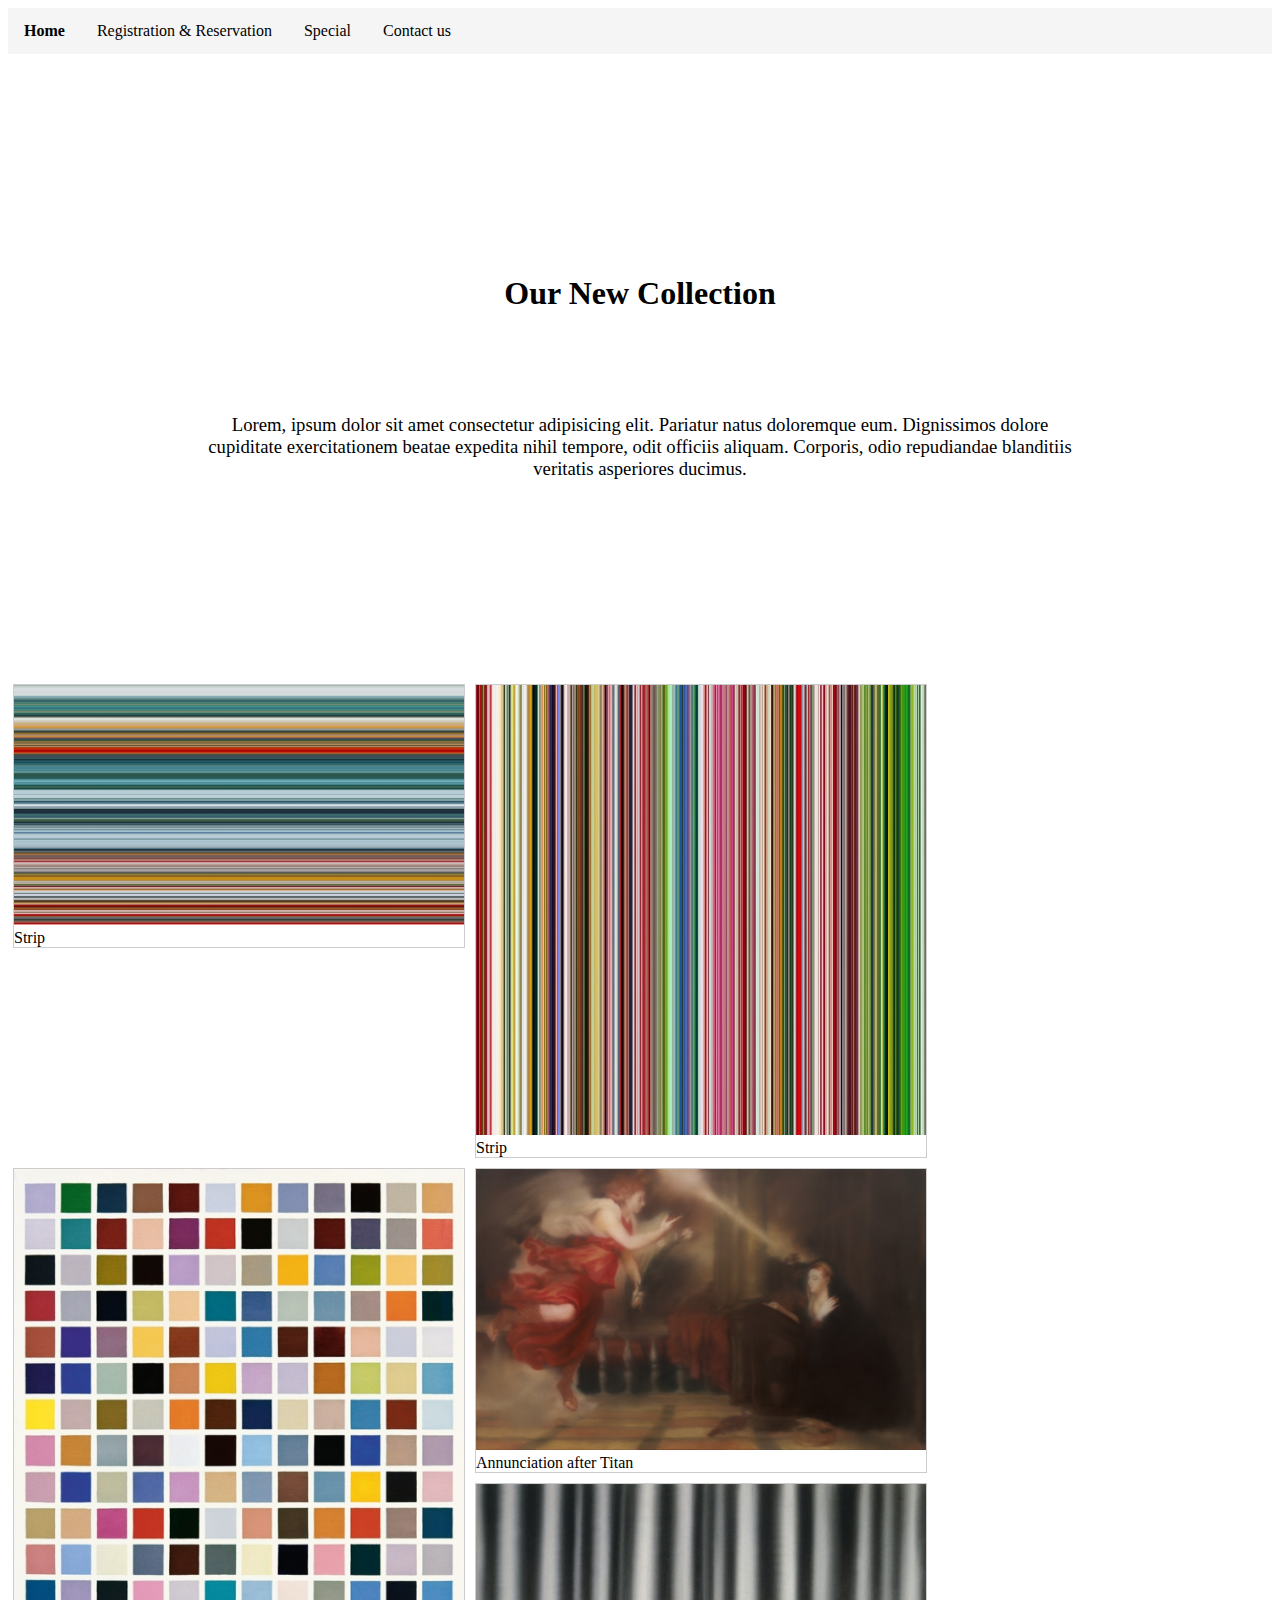
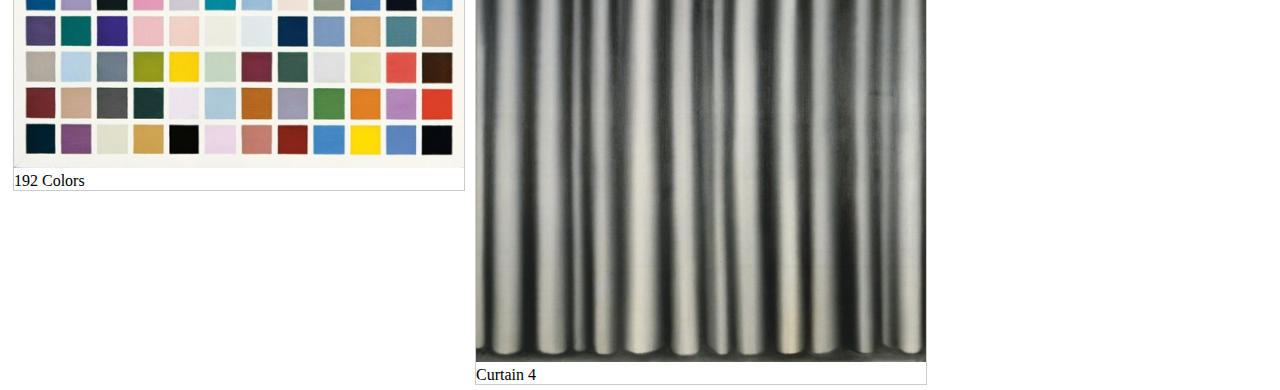
<file: index.html>
<!DOCTYPE html>
<html lang="en">
<head>
    <title>Gallery Y</title>
    <link rel="stylesheet" href="style.css">

</head>
<body>
    <ul class="navbar">
        <li class="navbar_item main">Home</li>
        <li class="navbar_item"><a href="registration.html">Registration & Reservation</a></li>
        <li class="navbar_item"><a href="special.html">Special</a></li>
        <li class="navbar_item"><a href="contact.html">Contact us</a></li>
    </ul>
    
    <div class="body">
    <h1> Our New Collection</h1>

    <h3>Lorem, ipsum dolor sit amet consectetur adipisicing elit. Pariatur natus doloremque eum. Dignissimos dolore cupiditate exercitationem beatae expedita nihil tempore, odit officiis aliquam. Corporis, odio repudiandae blanditiis veritatis asperiores ducimus.</h3>
    </div>

    <div class="gallery">
        <img src="images/strip.jpeg" alt="strip1">
        <div class="desc">Strip</div>
    </div>
    <div class="gallery">
        <img src="images/strip2.jpeg" alt="strip2">
        <div class="desc">Strip</div>
    </div>
        
    <div class="gallery">
        <img src="images/192colors.jpeg" alt="192colors">
        <div class="desc">192 Colors</div>

    </div>

    <div class="gallery">
        <img src="images/Annunciation_after_Titian.jpeg" alt="annun" >
        <div class="desc">Annunciation after Titan</div>
    </div>
        
    <div class="gallery">
        <img src="images/Vorhang4.jpeg" alt="curtain4">
        <div class="desc">Curtain 4</div>
    </div>

        
  

</body>
</html>
</file>
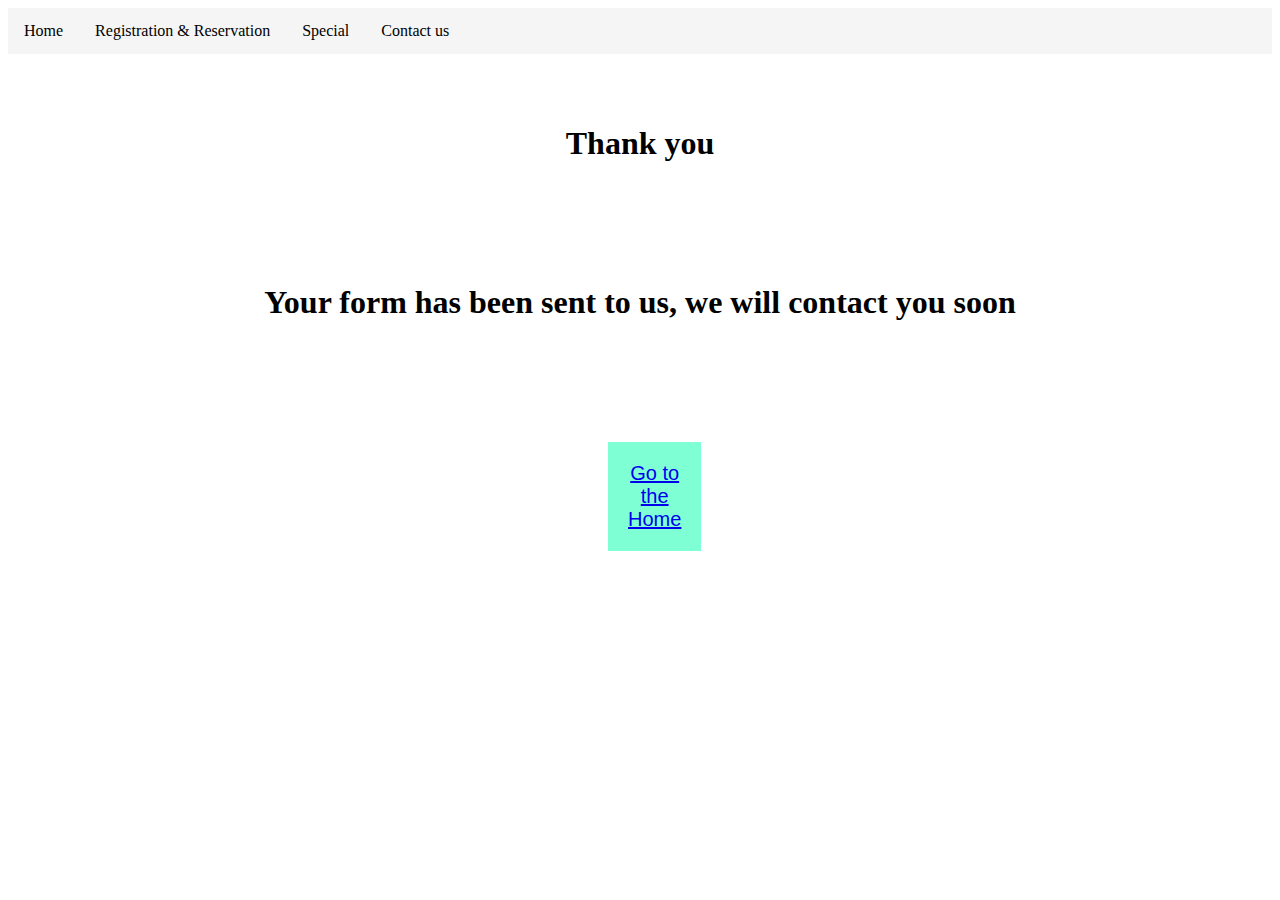
<file: confirmation-page.html>
<!DOCTYPE html>
<html lang="en">
<head>
    <title>Contact - Gallery Y</title>
    <link rel="stylesheet" href="style.css">

</head>
<body>
    <ul class="navbar">
        <li class="navbar_item"><a href="index.html">Home</a></li>
        <li class="navbar_item"><a href="registration.html">Registration & Reservation</a></li>
        <li class="navbar_item"><a href="special.html">Special</a></li>
        <li class="navbar_item"><a href="contact.html">Contact us</a></li>
    </ul>

    
    <h1>Thank you</h1>
    <h1>Your form has been sent to us, we will contact you soon</h1>
    <button type="button" class="home_button"><a href="index.html">Go to the Home</a> </button>
    
</body>
</html>
</file>
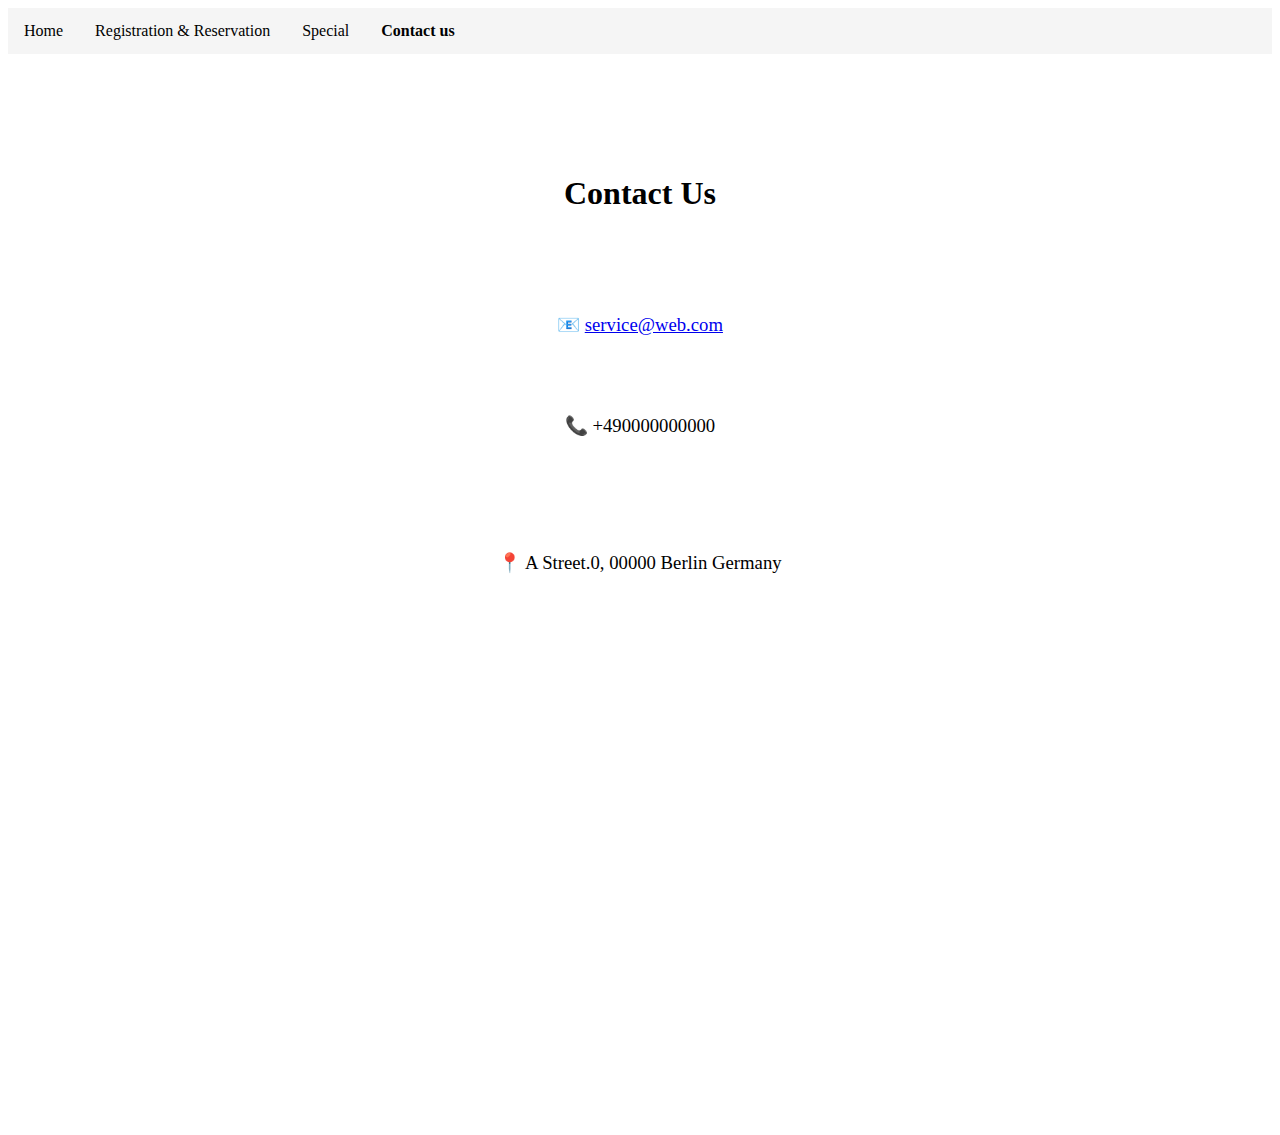
<file: contact.html>
<!DOCTYPE html>
<html lang="en">
<head>
    <title>Contact - Gallery Y</title>
    <link rel="stylesheet" href="style.css">

</head>
<body>
    <ul class="navbar">
        <li class="navbar_item"><a href="index.html">Home</a></li>
        <li class="navbar_item"><a href="registration.html">Registration & Reservation</a></li>
        <li class="navbar_item"><a href="special.html">Special</a></li>
        <li class="navbar_item main">Contact us</li>
    </ul>

    <div class="contact_info">
    <h1>Contact Us</h1>
    <h3>📧 <a href="mailto:service@web.com">service@web.com</a></h3>
    <h3>📞 +490000000000</h3>
    <br>
    <h3>📍 A Street.0, 00000 Berlin Germany</h3>
    <iframe src="https://www.google.com/maps/embed?pb=!1m18!1m12!1m3!1d606.8219381067078!2d13.371514129255443!3d52.52822771462705!2m3!1f0!2f0!3f0!3m2!1i1024!2i768!4f13.1!3m3!1m2!1s0x47a851942debbfc7%3A0x6895fd04bcea0bca!2sHamburger%20Bahnhof%20-%20Museum%20f%C3%BCr%20Gegenwart%20-%20Berlin!5e0!3m2!1sde!2sde!4v1618174885044!5m2!1sde!2sde" width="600" height="450" style="border:0;" allowfullscreen="" loading="lazy"></iframe>
    </div>
</body>
</html>
</file>
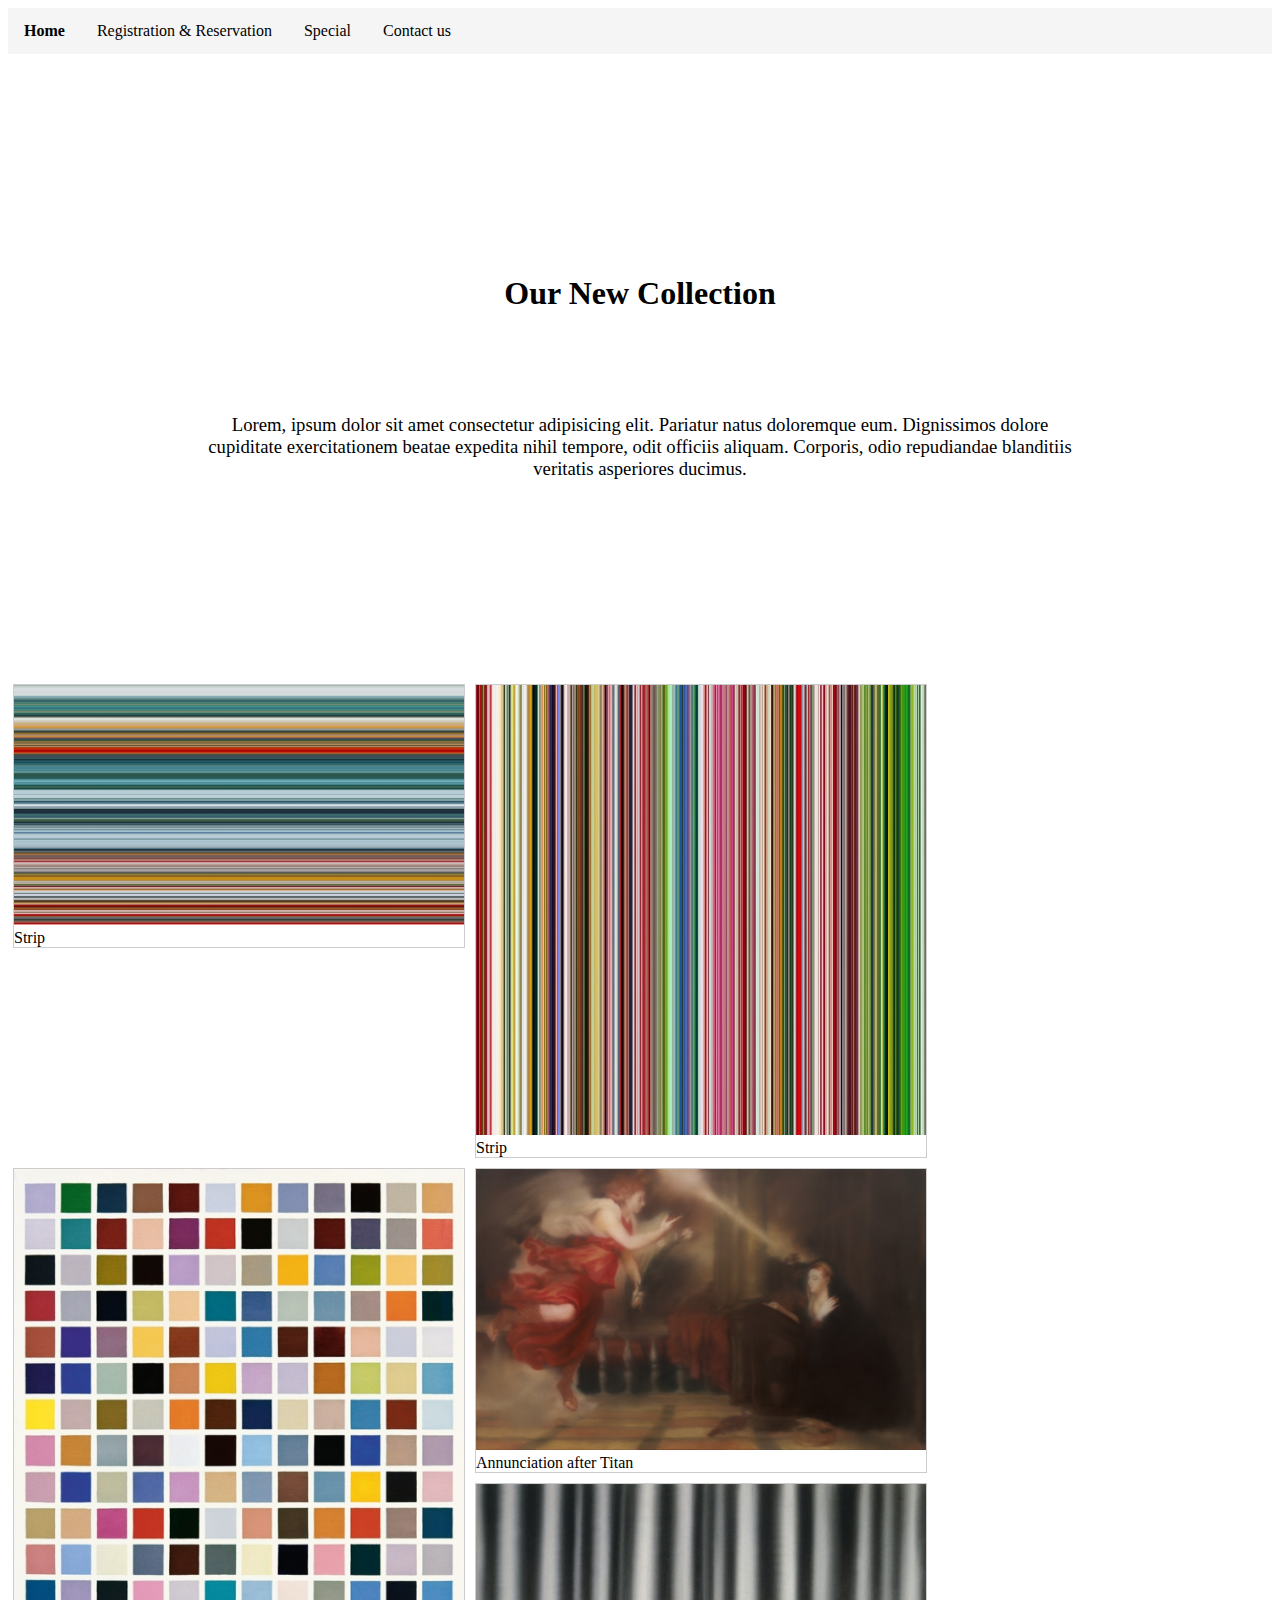
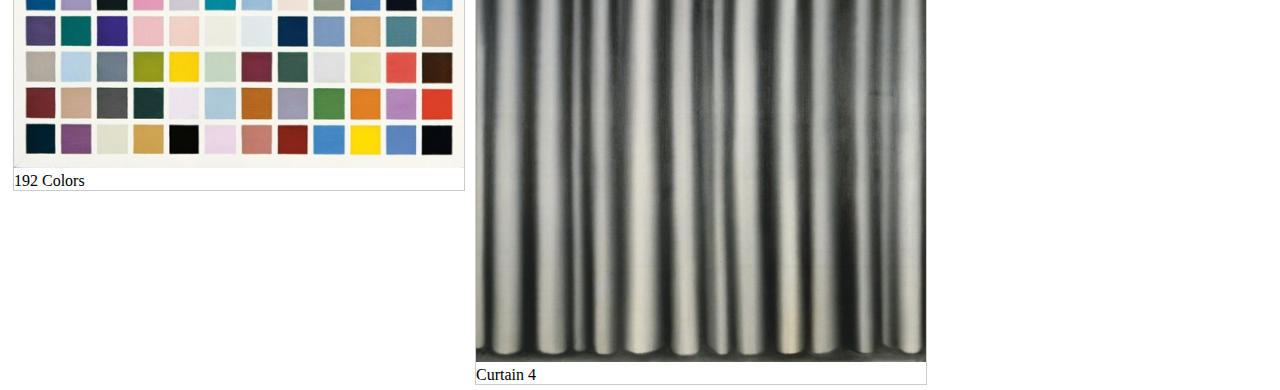
<file: home.html>
<!DOCTYPE html>
<html lang="en">
<head>
    <title>Gallery Y</title>
    <link rel="stylesheet" href="style.css">

</head>
<body>
    <ul style="
            list-style-type: none;
            margin: 0;
            padding: 0;
            overflow: hidden;
            background-color: whitesmoke;">
        <li style="float:left;"><a href="home.html"><b>Home</b> </a></li>
        <li style="float:left;"><a href="registration.html">Registration & Reservation</a></li>
        <li style="float:left;"><a href="special.html">Special</a></li>
        <li style="float:left;"><a href="contact.html">Contact us</a></li>
    </ul>
    
    <div class="body">
    <h1> Our New Collection</h1>

    <h3>Lorem, ipsum dolor sit amet consectetur adipisicing elit. Pariatur natus doloremque eum. Dignissimos dolore cupiditate exercitationem beatae expedita nihil tempore, odit officiis aliquam. Corporis, odio repudiandae blanditiis veritatis asperiores ducimus.</h3>
    </div>

    <div class="gallery">
        <img src="images/strip.jpeg" alt="strip1">
        <div class="desc">Strip</div>
    </div>
    <div class="gallery">
        <img src="images/strip2.jpeg" alt="strip2">
        <div class="desc">Strip</div>
    </div>
        
    <div class="gallery">
        <img src="images/192colors.jpeg" alt="192colors">
        <div class="desc">192 Colors</div>

    </div>

    <div class="gallery">
        <img src="images/Annunciation_after_Titian.jpeg" alt="annun" >
        <div class="desc">Annunciation after Titan</div>
    </div>
        
    <div class="gallery">
        <img src="images/Vorhang4.jpeg" alt="curtain4">
        <div class="desc">Curtain 4</div>
    </div>

        
  

</body>
</html>
</file>
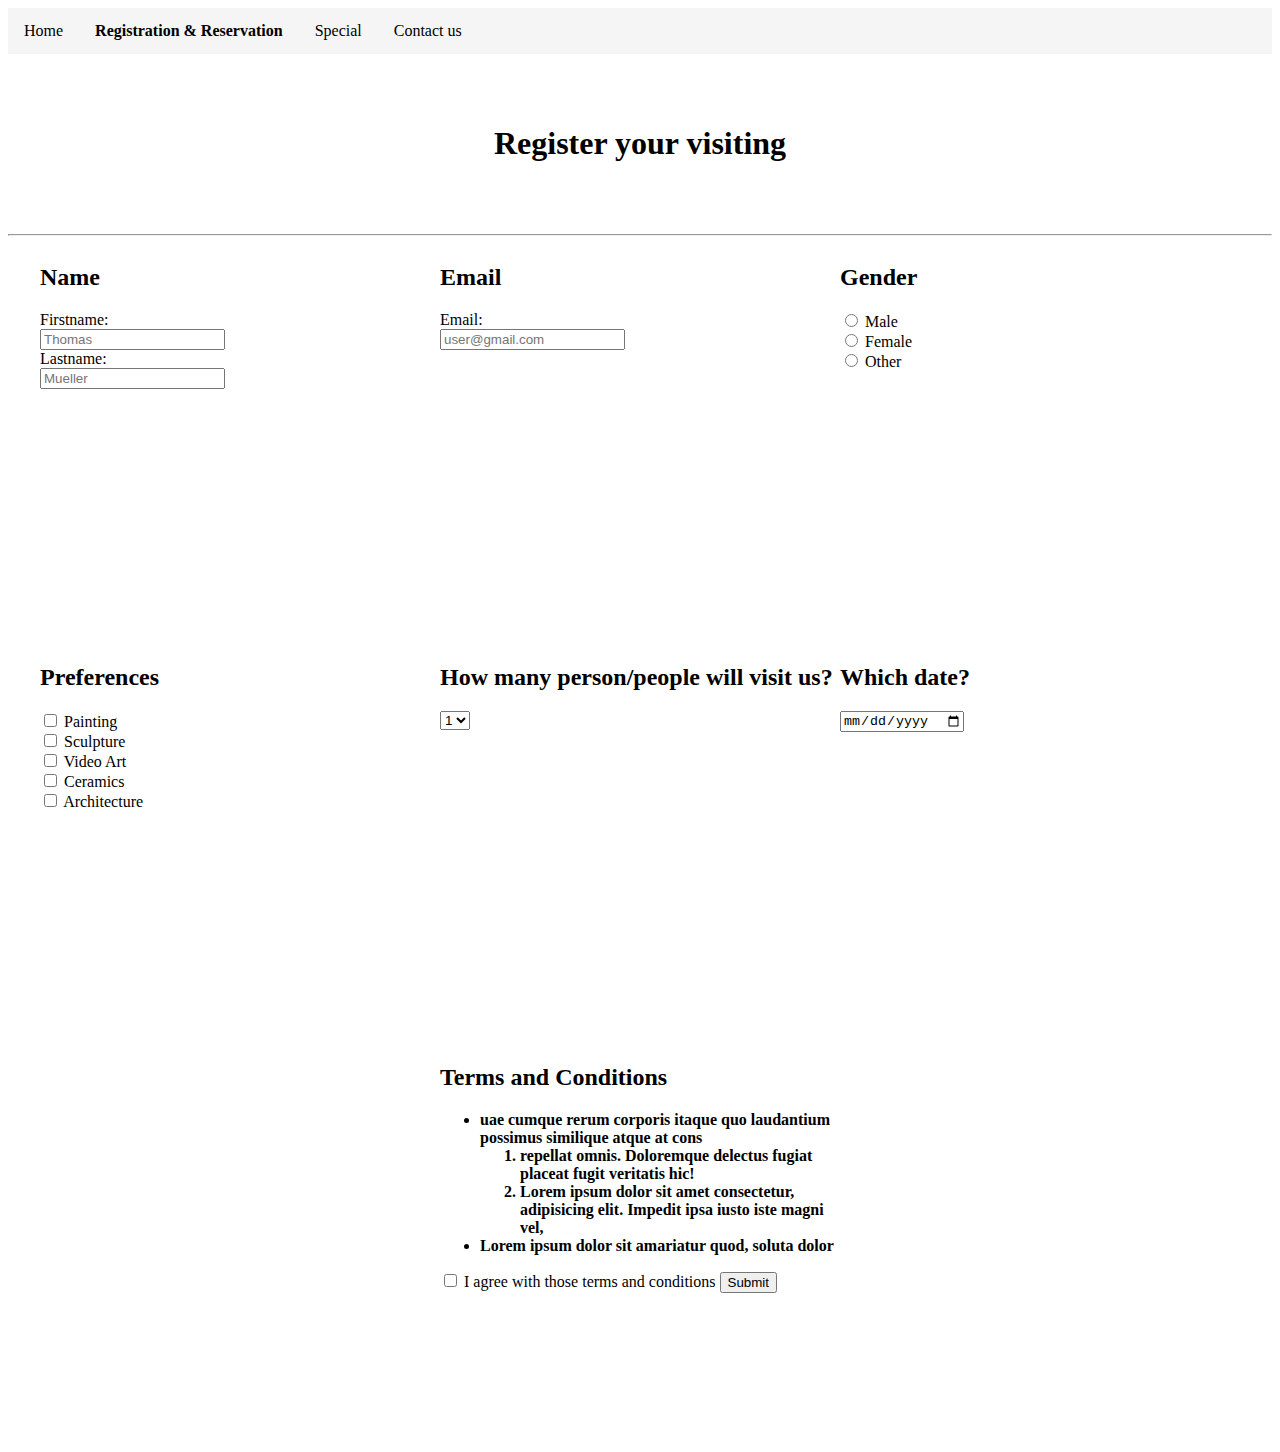
<file: registration.html>
<!DOCTYPE html>
<html lang="en">
<head>
    <title>Registration & Reservation - Gallery Y</title>
    <link rel="stylesheet" href="style.css">

</head>
<body>
    <ul class="navbar">
        <li class="navbar_item"><a href="index.html">Home</a></li>
        <li class="navbar_item main">Registration & Reservation</li>
        <li class="navbar_item"><a href="special.html">Special</a></li>
        <li class="navbar_item"><a href="contact.html">Contact us</a></li>
    </ul>

    <h1>Register your visiting</h1>
    <hr>

    <form action="confirmation-page.html" class="container">
        <div class="item">
            <h2>Name</h2>
            <label for="fname">Firstname:</label><br>
            <input type="text" id="fname" name="fname" placeholder="Thomas"><br>
            <label for="lname">Lastname:</label><br>
            <input type="text" id="lname" name="lname" placeholder="Mueller" ><br>
        </div>
        <div class="item">
            <h2>Email</h2>
            <label for="email">Email:</label><br>
            <input type="email" name="email" id="email" placeholder="user@gmail.com" ><br>

        </div>

        <div class="item">
            <h2>Gender</h2>
            <input type="radio" id="male" name="gender" value="male">
            <label for="male">Male</label><br>
            <input type="radio" id="female" name="gender" value="female">
            <label for="female">Female</label><br>
            <input type="radio" id="other" name="gender" value="other">
            <label for="other">Other</label>
        </div>

        <div class="item">
            <h2>Preferences</h2>
            <input type="checkbox" id="painting" name="painting" value="painting">
            <label for="painting">Painting</label><br>
            <input type="checkbox" id="sculpture" name="sculpture" value="sculpture">
            <label for="sculpture">Sculpture</label><br>
            <input type="checkbox" id="videoart" name="videoart" value="videoart">
            <label for="videoart">Video Art</label><br>
            <input type="checkbox" id="ceramics" name="ceramics" value="ceramics" >
            <label for="ceramics">Ceramics</label><br>
            <input type="checkbox" id="architecture" name="architecture" value="architecture" >
            <label for="architecture">Architecture</label><br>

        </div>

        <div class="item">
            <h2>How many person/people will visit us?</h2>
            <select name="num" id="num">
                <option value="1">1</option>
                <option value="2">2</option>
                <option value="3">3</option>
                <option value="4">4</option>
                <option value="5">5</option>
            </select>

        </div>

        <div class="item">
            <h2>Which date?</h2>
            <input type="date" id="visitingdate" name="visitingdate">
        </div>


        <div class="item">
        <h2>Terms and Conditions</h2>

        <ul class="terms">
            
            <li>uae cumque rerum corporis itaque quo laudantium possimus similique atque at cons
                <ol>
                    <li> repellat omnis. Doloremque delectus fugiat placeat  fugit veritatis hic!</li>
                    <li>Lorem ipsum dolor sit amet consectetur, adipisicing elit. Impedit ipsa iusto iste magni vel, </li>
                </ol>
            </li>
            <li>Lorem ipsum dolor sit amariatur quod, soluta dolor</li>
        </ul>
        

        <input type="checkbox" name="agree" id="agree"> I agree with those terms and conditions


        <button type="submit">Submit</button>

        </div>

        

    </form>
</body>
</html>
</file>
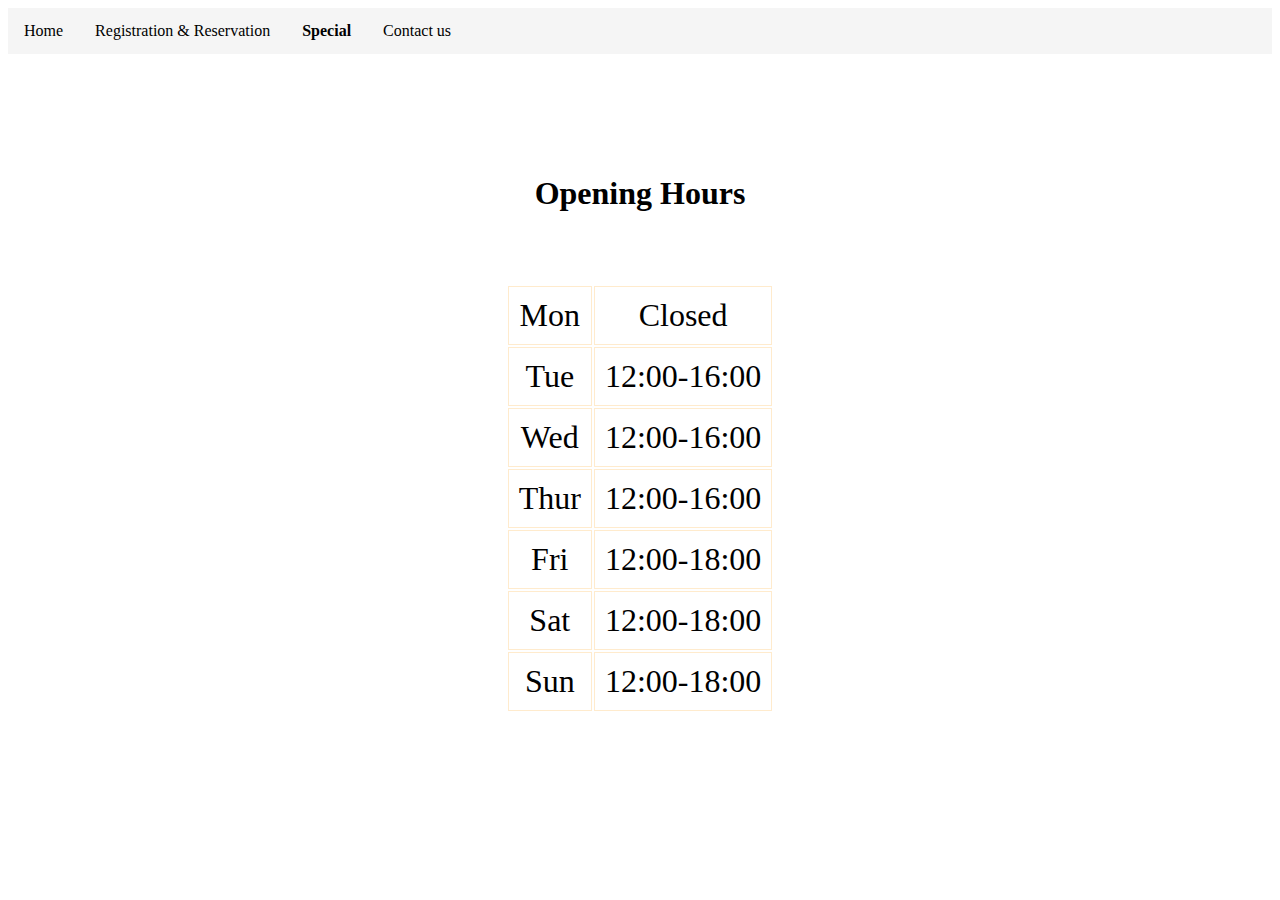
<file: special.html>
<!DOCTYPE html>
<html lang="en">
<head>
    <title>Opening Hours - Gallery Y</title>
    <link rel="stylesheet" href="style.css">

</head>
<body>
    <ul class="navbar">
        <li class="navbar_item"><a href="index.html">Home</a></li>
        <li class="navbar_item"><a href="registration.html">Registration & Reservation</a></li>
        <li class="navbar_item main">Special</li>
        <li class="navbar_item"><a href="contact.html">Contact us</a></li>
    </ul>

    <div class="time">
        <h1>Opening Hours</h1>
    <table class="container">
        <tbody>
            <tr>
                <td>Mon</td>
                <td>Closed</td>
            </tr>
            <tr>
                <td>Tue</td>
                <td>12:00-16:00</td>
            </tr>
            <tr>
                <td>Wed</td>
                <td>12:00-16:00</td>
            </tr>
            <tr>
                <td>Thur</td>
                <td>12:00-16:00</td>
            </tr>
            <tr>
                <td>Fri</td>
                <td>12:00-18:00</td>
            </tr>
            <tr>
                <td>Sat</td>
                <td>12:00-18:00</td>
            </tr>
            <tr>
                <td>Sun</td>
                <td>12:00-18:00</td>
            </tr>
        </tbody>
    </table>
    </div>

</body>
</html>
</file>
<file: style.css>
div.body {
  text-align: center;
  padding: 150px;

}

h1{
  font-weight: 700;
  padding: 50px 60px;
  text-align: center;
}

h3{
  font-weight: 300;
  padding: 30px 40px;
}

.main {
  display: block;
  color:black;
  text-align: center;
  padding: 14px 16px;
  text-decoration: none;
  font-weight: bolder;
}

.terms{
  font-weight: bold;
}


li a {
    display: block;
    color:black;
    text-align: center;
    padding: 14px 16px;
    text-decoration: none;
  }
  
  /* Change the link color to #111 (black) on hover */
li a:hover {
    background-color: lightseagreen;
  }

div.gallery {
    margin: 5px;
    border: 1px solid #ccc;
    float: left;
    width: 450px;
  }

div.gallery:hover {
    border: 2px solid #777;
  }
  
div.gallery img {
    width: 100%;
    height: auto;
  }

div.contact_info {
  text-align: center;
  padding: 50px;

}

table tr td{
  border: 1px solid blanchedalmond;
  font-size: xx-large;
  border-collapse: collapse;
  
}
tr td {
  padding:10px;
}

div.time{
  text-align: center;
  padding: 50px;
  
}

.container {
  display:flex;
  justify-content: center;
  flex-wrap: wrap;
  flex-direction: row ;
}

.item {
  width:400px;
  height:400px;

}

.navbar {
  list-style-type: none;
  margin: 0;
  padding: 0;
  overflow: hidden;
  background-color: whitesmoke;
}

.navbar_item{
  float:left;
}

.home_button{
  border: none;
  color: white;
  padding: 20px;
  text-align: center;
  text-decoration: none;
  display: inline-block;
  font-size: 20px;
  margin: 50px 600px;
  cursor: pointer;
  background-color: aquamarine;
}
</file>
